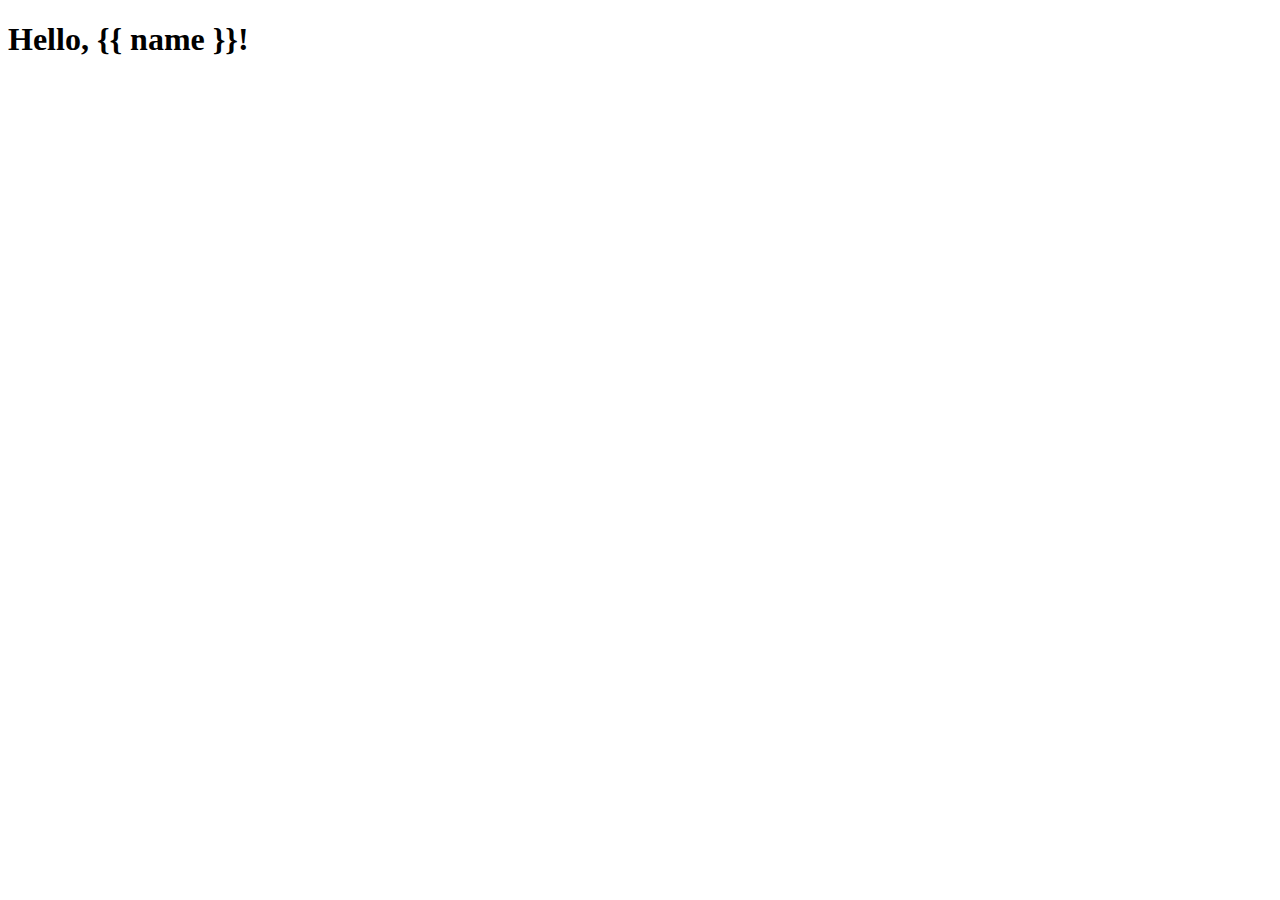
<file: hello/templates/hello/greet.html>
<!DOCTYPE html>
<html lang="en">
<head>
    <meta charset="UTF-8">
    <meta http-equiv="X-UA-Compatible" content="IE=edge">
    <meta name="viewport" content="width=device-width, initial-scale=1.0">
    <title>Greet variable</title>
</head>
<body>
    <h1>Hello, {{ name }}!</h1>
</body>
</html>
</file>
